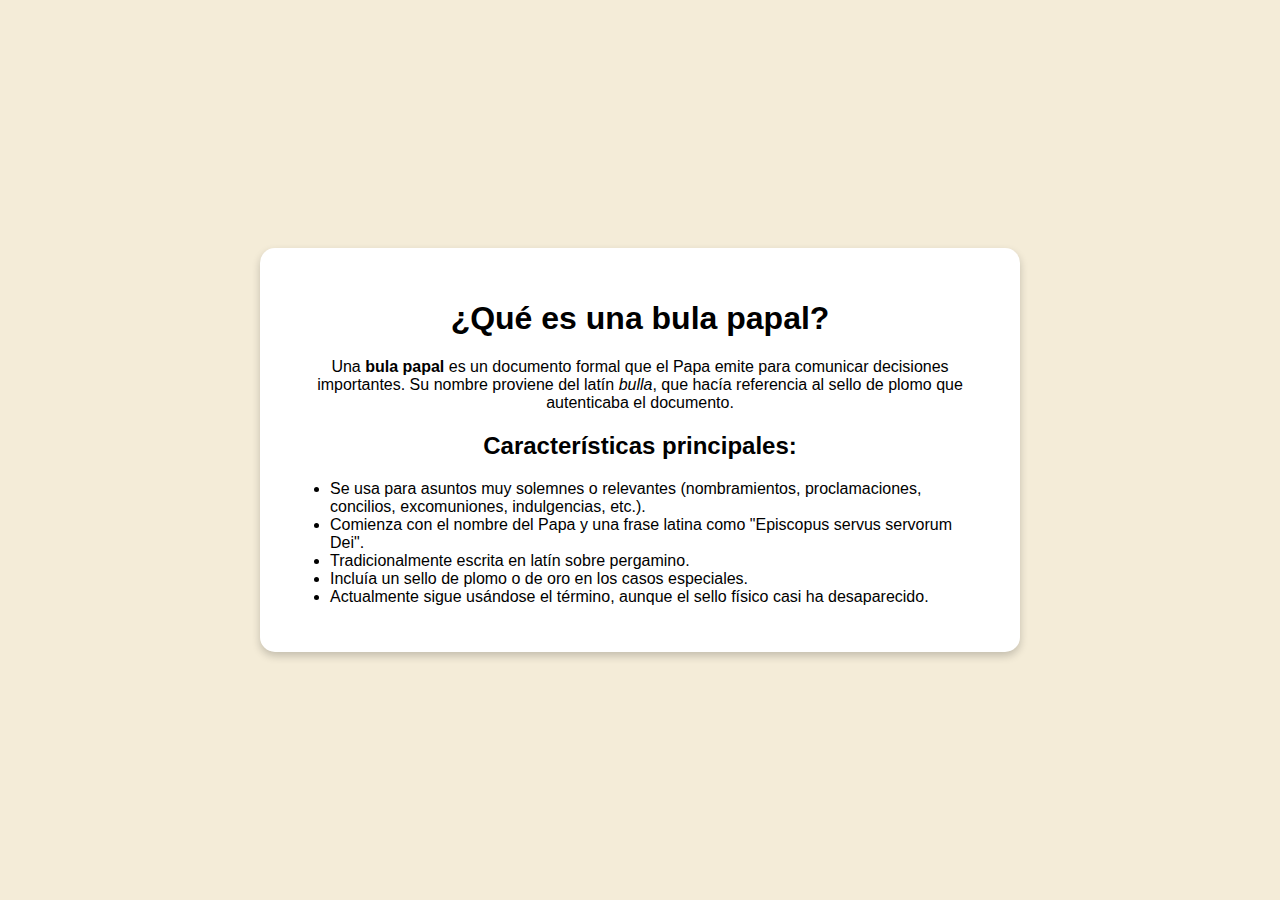
<file: bula.html>
<!DOCTYPE html>
<html lang="es">
<head>
  <meta charset="UTF-8">
  <title>¿Qué es una bula papal?</title>
  <style>
    body {
      background-color: #f4ecd8; /* sepia suave */
      font-family: Arial, sans-serif;
      margin: 0;
      padding: 0;
      display: flex;
      justify-content: center;
      align-items: center;
      min-height: 100vh;
      text-align: center;
    }
    .contenido {
      background: white;
      padding: 30px;
      border-radius: 15px;
      box-shadow: 0 4px 8px rgba(0,0,0,0.2);
      max-width: 700px;
      width: 90%;
    }
    ul {
      text-align: left;
      margin-top: 15px;
    }
  </style>
</head>
<body>
  <div class="contenido">
    <h1>¿Qué es una bula papal?</h1>
    <p>Una <strong>bula papal</strong> es un documento formal que el Papa emite para comunicar decisiones importantes. Su nombre proviene del latín <em>bulla</em>, que hacía referencia al sello de plomo que autenticaba el documento.</p>

    <h2>Características principales:</h2>
    <ul>
      <li>Se usa para asuntos muy solemnes o relevantes (nombramientos, proclamaciones, concilios, excomuniones, indulgencias, etc.).</li>
      <li>Comienza con el nombre del Papa y una frase latina como "Episcopus servus servorum Dei".</li>
      <li>Tradicionalmente escrita en latín sobre pergamino.</li>
      <li>Incluía un sello de plomo o de oro en los casos especiales.</li>
      <li>Actualmente sigue usándose el término, aunque el sello físico casi ha desaparecido.</li>
    </ul>


  </div>
</body>
</html>
</file>
